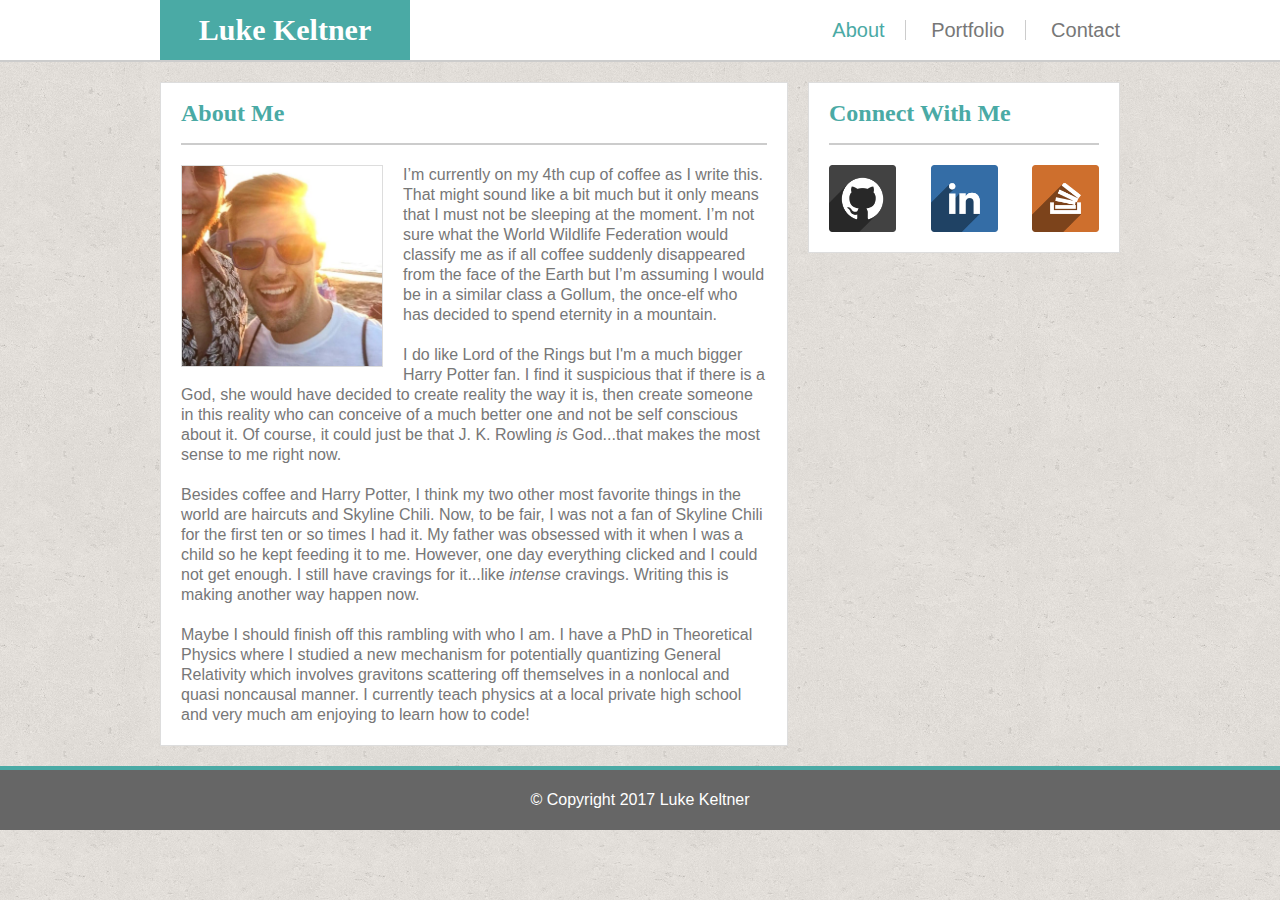
<file: index.html>
<!DOCTYPE html>
<html>
	<head>
		<meta name="viewport" content="width=device-width, initial-scale=1.0">
		<link href="assests/css/reset.css" rel="stylesheet" />
		<link href="assests/css/style.css" rel="stylesheet" />
		<title>About Luke</title>
	</head>

	<body>
		<header>
			<div class="content contentheader">
				<div id="name">
					<h1>Luke Keltner</h1>
				</div>
				<div id="options">
					<a class="options" href="index.html" style="color:#4aaaa5">About</a>
					<a class="options" href="portfolio.html">Portfolio</a>
					<a class="options contactlink" href="contact.html">Contact</a>
				</div>
			</div>
		</header>
			<div class="content">

				<section id="aboutme">
					<h2>About Me</h2>
					<img id="face" src="assests/images/face.jpg"/>
					<p>I’m currently on my 4th cup of coffee as I write this. That might sound like a bit much but it only means that I must not be sleeping at the moment.  I’m not sure what the World Wildlife Federation would classify me as if all coffee suddenly disappeared from the face of the Earth but I’m assuming I would be in a similar class a Gollum, the once-elf who has decided to spend eternity in a mountain.</p>

					<p>I do like Lord of the Rings but I'm a much bigger Harry Potter fan.  I find it suspicious that if there is a God, she would have decided to create reality the way it is, then create someone in this reality who can conceive of a much better one and not be self conscious about it.  Of course, it could just be that J. K. Rowling <span>is</span> God...that makes the most sense to me right now.</p>

					<p>Besides coffee and Harry Potter, I think my two other most favorite things in the world are haircuts and Skyline Chili. Now, to be fair, I was not a fan of Skyline Chili for the first ten or so times I had it.  My father was obsessed with it when I was a child so he kept feeding it to me.  However, one  day everything clicked and I could not get enough.  I still have cravings for it...like <span>intense</span> cravings. Writing this is making another way happen now.</p>

					<p>Maybe I should finish off this rambling with who I am.  I have a PhD in Theoretical Physics where I studied a new mechanism for potentially quantizing General Relativity which involves gravitons scattering off themselves in a nonlocal and quasi noncausal manner.  I currently teach physics at a local private high school and very much am enjoying to learn how to code!</p>

				</section>

				<section id="connect">
					<h2 class="connectwithme">Connect With Me</h2>
					<div id='icons'>
						<a href='https://github.com/LukeKeltner' target="_blank"><img class="connecticon" src="assests/images/github.png"/></a>
						<a href='https://www.linkedin.com/in/luke-keltner-8a38b350' target="_blank"><img class="connecticon linkedin" src="assests/images/linkedin.png"/></a>
						<a href='https://stackoverflow.com/users/7071900/luke-keltner' target='_blank'><img class="connecticon stackoverflow" src="assests/images/stackoverflow.png"/></a>
					</div>
				</section>
			</div>


			<footer>
				&copy; Copyright 2017 Luke Keltner
			</footer>


	</body>

</html>
</file>
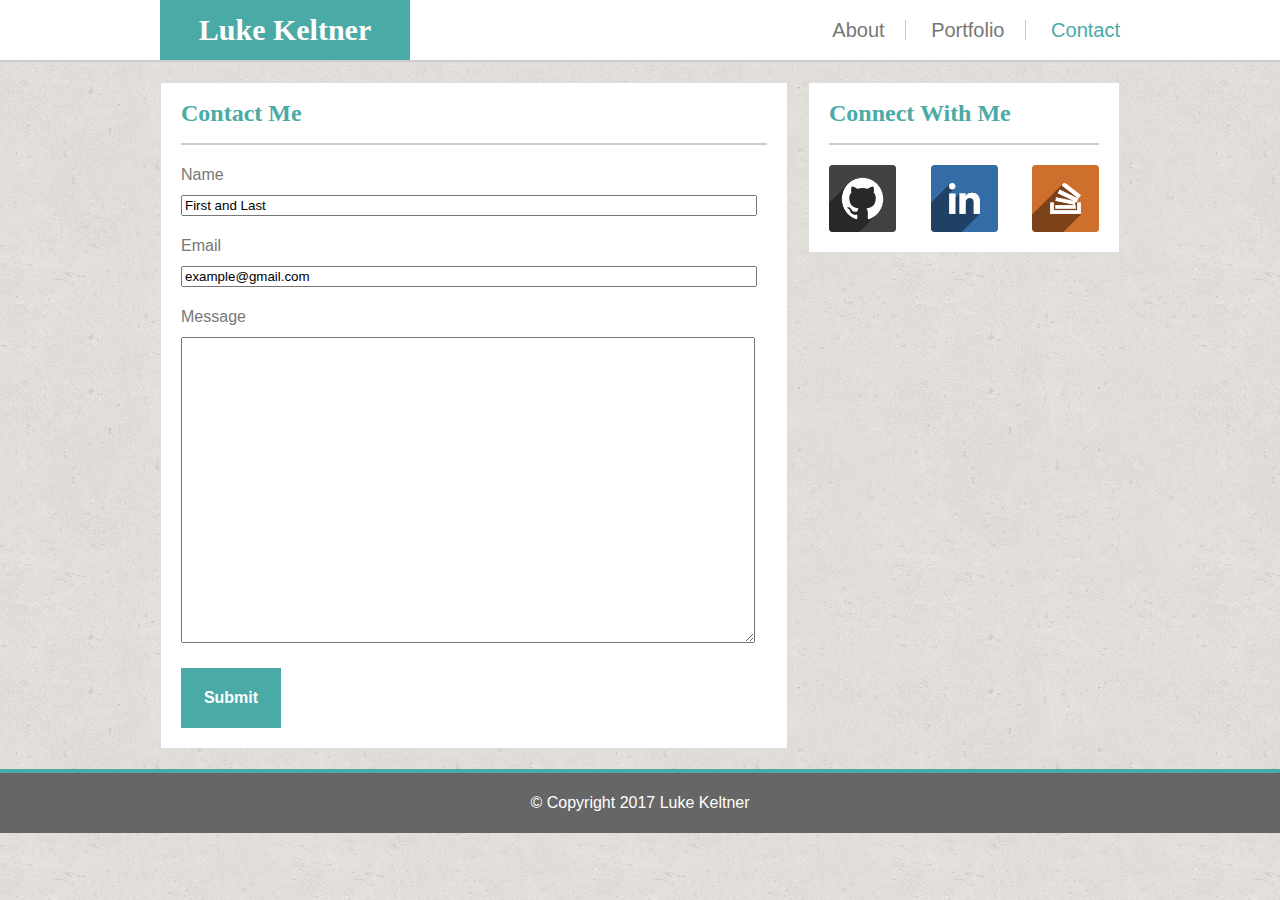
<file: contact.html>
<!DOCTYPE html>
<html>
	<head>
		<meta name="viewport" content="width=device-width, initial-scale=1.0">
		<link href="assests/css/reset.css" rel="stylesheet" />
		<link href="assests/css/style.css" rel="stylesheet" />
		<title>Contact Me</title>
	</head>

	<body>
		<header>
			<div class="content contentheader">
				<div id="name">
					<h1>Luke Keltner</h1>
				</div>
				<div id="options">
					<a class="options" href="index.html">About</a>
					<a class="options" href="portfolio.html">Portfolio</a>
					<a class="options contactlink" href="contact.html" style="color:#4aaaa5">Contact</a>
				</div>
			</div>
		</header>

			<div class="content">

				<form class="contactme">
					<h2>Contact Me</h2>
						<div class="inputs">Name</div>
						<input type='text' value="First and Last">

						<div class="inputs">Email</div>
						<input type='text' value="example@gmail.com">

						<div class="inputs">Message</div>
						<textarea style="height:300px;"></textarea>

						<div class="submit">
							Submit
						</div>
				</form>

				<section id="connect">
					<h2 class="connectwithme">Connect With Me</h2>
					<div id='icons'>
						<a href='https://github.com/LukeKeltner' target="_blank"><img class="connecticon" src="assests/images/github.png"/></a>
						<a href='https://www.linkedin.com/in/luke-keltner-8a38b350' target="_blank"><img class="connecticon linkedin" src="assests/images/linkedin.png"/></a>
						<a href='https://stackoverflow.com/users/7071900/luke-keltner' target='_blank'><img class="connecticon stackoverflow" src="assests/images/stackoverflow.png"/></a>
					</div>
				</section>
			</div>


			<footer>
				&copy; Copyright 2017 Luke Keltner
			</footer>


	</body>

</html>
</file>
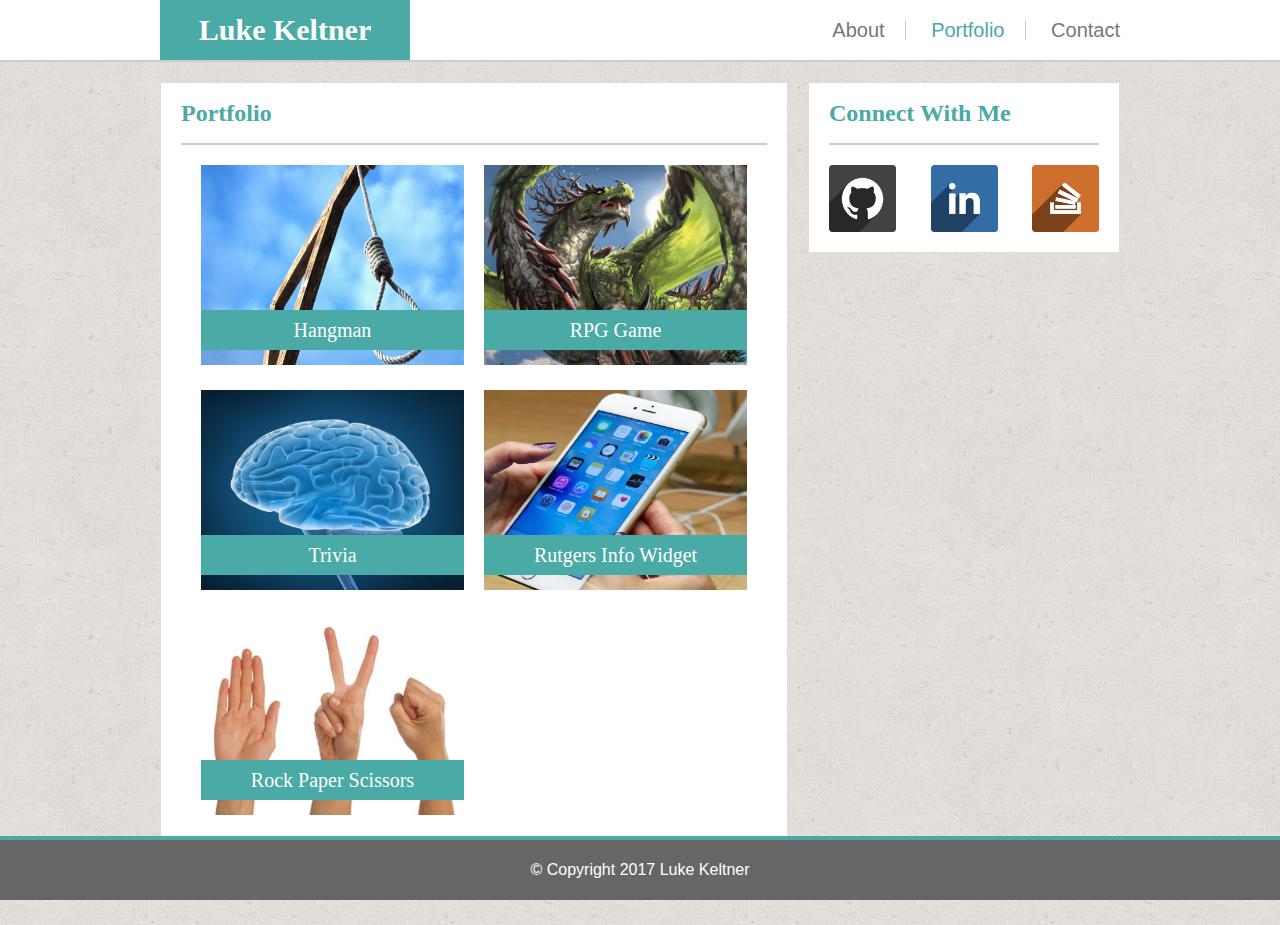
<file: portfolio.html>
<!DOCTYPE html>
<html>
	<head>
		<meta name="viewport" content="width=device-width, initial-scale=1.0">
		<link href="assests/css/reset.css" rel="stylesheet" />
		<link href="assests/css/style.css" rel="stylesheet" />
		<title>Portfolio</title>
	</head>

	<body>
		<header>
			<div class="content contentheader">
				<div id="name">
					<h1>Luke Keltner</h1>
				</div>
				<div id="options">
					<a class="options" href="index.html">About</a>
					<a class="options" href="portfolio.html" style="color:#4aaaa5">Portfolio</a>
					<a class="options contactlink" href="contact.html">Contact</a>
				</div>
			</div>
		</header>
			<div class="content">

				<section id="portfolio">
					<h2  class="portfolioh2">Portfolio</h2>

					<div  class="portpicdiv">
						<img class="portpic" src="assests/images/noose.jpg"/>
						<div class="picdeets">Hangman</div>
					</div>

					<div  class="portpicdiv">
						<img class="portpic" src="assests/images/dragon.jpg"/>
						<div class="picdeets">RPG Game</div>
					</div>

					<div  class="portpicdiv">
						<img class="portpic" src="assests/images/brain.jpg"/>
						<div class="picdeets">Trivia</div>
					</div>

					<div  class="portpicdiv">
						<img class="portpic" src="assests/images/phones.jpg"/>
						<div class="picdeets">Rutgers Info Widget</div>
					</div>

					<div  class="portpicdiv">
						<img class="portpic" src="assests/images/hands.jpg"/>
						<div class="picdeets">Rock Paper Scissors</div>
					</div>

				</section>

				<section id="connect">
					<h2 class="connectwithme">Connect With Me</h2>
					<div id='icons'>
						<a href='https://github.com/LukeKeltner' target="_blank"><img class="connecticon" src="assests/images/github.png"/></a>
						<a href='https://www.linkedin.com/in/luke-keltner-8a38b350' target="_blank"><img class="connecticon linkedin" src="assests/images/linkedin.png"/></a>
						<a href='https://stackoverflow.com/users/7071900/luke-keltner' target='_blank'><img class="connecticon stackoverflow" src="assests/images/stackoverflow.png"/></a>
					</div>
				</section>
			</div>


			<footer>
				&copy; Copyright 2017 Luke Keltner
			</footer>


	</body>

</html>
</file>
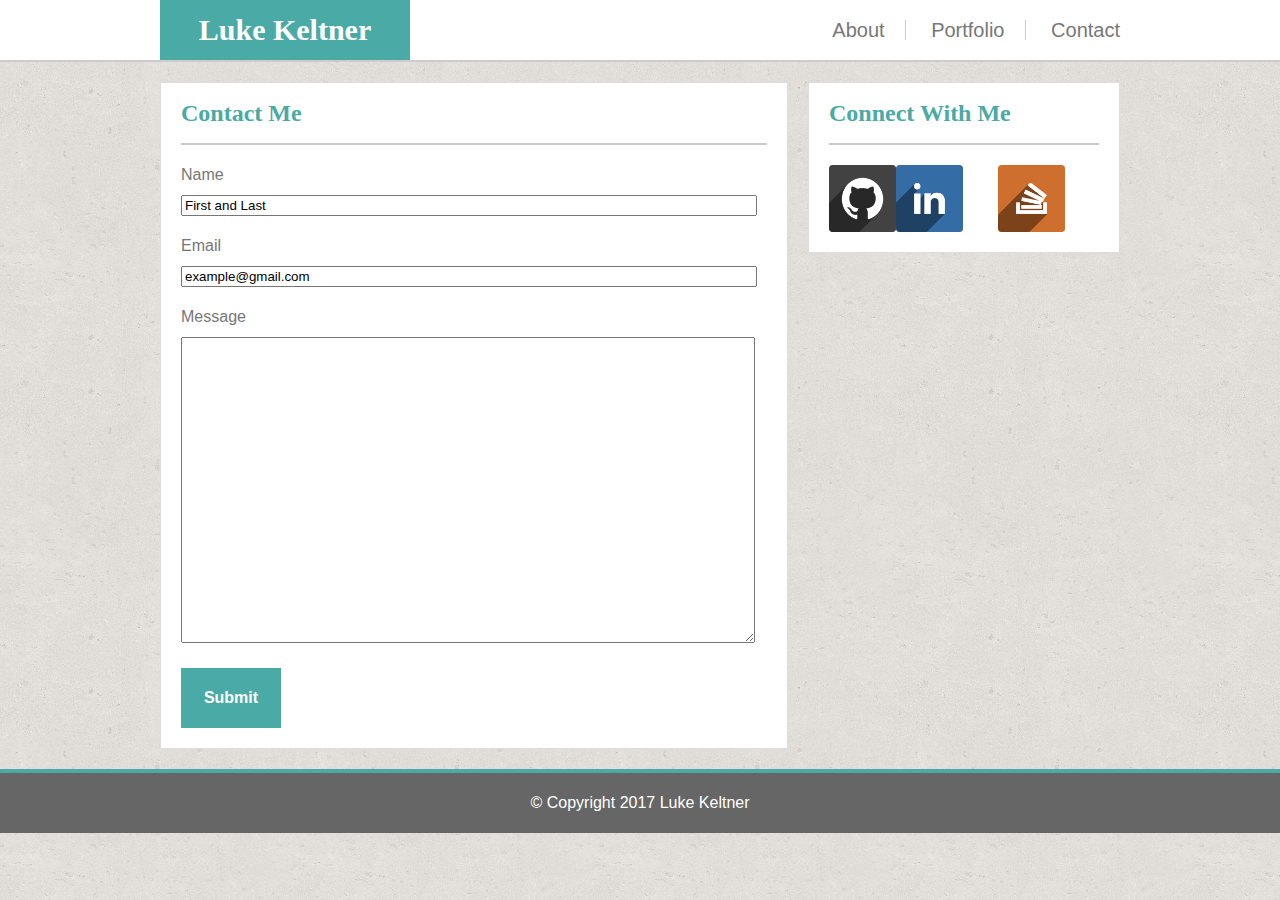
<file: text.html>
<!DOCTYPE html>
<html>
	<head>
		<link href="assests/css/reset.css" rel="stylesheet" />
		<link href="assests/css/style.css" rel="stylesheet" />
		<title>Test</title>
	</head>

	<body>
		<header>
			<div class="content">
				<div id="name">
					<h1>Luke Keltner</h1>
				</div>
				<div id="options">
					<a class="options" href="index.html">About</a>
					<a class="options" href="portfolio.html">Portfolio</a>
					<a class="options contactlink" href="contact.html">Contact</a>
				</div>
			</div>
		</header>
			<div class="content">

				<form class="contactme">
					<h2>Contact Me</h2>
						<div class="inputs">Name</div>
						<input type='text' value="First and Last" style="width:568px;">

						<div class="inputs">Email</div>
						<input type='text' value="example@gmail.com" style="width:568px;">

						<div class="inputs">Message</div>
						<textarea style="height:300px; width:568px;"></textarea>

						<div class="submit">
							Submit
						</div>
				</form>






				<section id="connect">
					<h2>Connect With Me</h2>
					<div id='icons'>

							<div class="float_center">

								<a href='https://github.com/LukeKeltner' target="_blank"><img class="connecticon" src="assests/images/github.png"/></a>
								<a href='https://www.linkedin.com/in/luke-keltner-8a38b350' target="_blank"><img class="connecticon" src="assests/images/linkedin.png"/></a>
								<a href='https://stackoverflow.com/users/7071900/luke-keltner' target='_blank'><img class="connecticon linkedin" src="assests/images/stackoverflow.png"/></a>

							</div>

							<div class="clear"></div>

					</div>
				</section>
			</div>


			<footer>
				&copy; Copyright 2017 Luke Keltner
			</footer>


	</body>

</html>
</file>
<file: assests/css/style.css>
body
{
	color: #777777;
	font-family: 'Arial', 'Helvetica Neue', Helvetica, sans-serif;
	background: url('../images/cork.png');
	line-height: 20px;
	display: block;
}

.contentheader
{
	width:960px;
	margin: 0 auto;
	position: relative;
	height:inherit;
}

.content
{
	width:960px;
	margin: 0 auto;
	position: relative;
}

header
{
	position:relative;
	background-color: #ffffff;
	border-bottom: 2px solid #cccccc;

}

header::after
{
	content: "";
	display:block;
	clear:both;
}

h1
{
	font-family: 'Georgia', Times, 'Times New Roman', serif;
	color:#ffffff;
	font-size: 30px;
}

h2
{
	font-family: 'Georgia', Times, Times New Roman, serif;
	color:#4aaaa5;
	border-bottom: 2px solid #cccccc;
	margin-top: 0px;
	padding-bottom: 20px;
	font-size: 24px;
	font-weight: bold;
}

#name
{
	background-color: #4aaaa5;
	width:250px;
	text-align: center;
	padding: 20px 0px 20px 0px;
	float:left;
	font-weight: bold;
}

#options
{
	position: absolute;
	right:0px;
	top:50%;
	transform: translateY(-50%);
	font-size: 20px;
}


.options
{
	display: inline-block;
	margin-right: 20px;
	border-right:1px solid #cccccc;
	padding-right: 20px;
}

.contactlink
{
	padding:0px;
	margin-left:0px;
	margin-right: 0px;
	border-right:0px;
}

a
{
	text-decoration: none;
	color:#777777;
}

a:hover
{
	color: #4aaaa5;
}

#aboutme
{
	margin-top: 20px;
	background-color: #ffffff;
	border:1px solid #dddddd;
	width:586px;
	padding:20px;
	float: left;
}

#face
{
	width:200px;
	float:left;
	margin-top: 20px;
	margin-right: 20px;
	margin-bottom: 10px;
	border:1px solid #dddddd;
}

p
{
	margin-top: 20px;
}

#connect
{
	margin-top: 20px;
	background-color: #ffffff;
	border:1px solid #dddddd;
	width:270px;
	padding:20px;
	float:left;
	margin-left: 20px;
}

.connecticon
{
	float:left;
	width:67px;
	margin-top:20px;
}

.linkedin
{
	margin-left:34.5px;
}

.stackoverflow
{
	margin-right:0px;
	float:right;
}

#icons
{
	position:relative;
	margin: 0 auto;
}

#icons::after
{
	content: "";
	display:block;
	clear:both;
}

.content::after
{
	content: "";
	display:block;
	clear:both;
}

footer
{
	position: sticky;
	clear:both;
	background-color: #666666;
	color: #ffffff;
	text-align: center;
	padding: 20px;
	border-top:4px solid #4aaaa5;
	margin-top: 20px;
	bottom:0px;
}

/*Contact Me CSS*/
.contactme
{
	margin-top: 20px;
	background-color: #ffffff;
	border:1px solid #dddddd;
	width:586px;
	padding:20px;
	float: left;
}

.inputs
{
	margin-top:20px;
	margin-bottom: 10px;
}

input
{
	width:568px;
}

textarea
{
	width:568px;
}

.submit
{
	background-color: #4aaaa5;
	width:100px;
	text-align: center;
	padding: 20px 0px 20px 0px;
	font-weight: bold;
	color: #ffffff;
	margin-top: 20px;
}


/*Portfolio CSS*/
#portfolio
{
	margin-top: 20px;
	background-color: #ffffff;
	border:1px solid #dddddd;
	width:586px;
	padding:20px;
	float: left;
}

.portpic
{
	width:263px;
	height:200px;
}

.portpicdiv
{
	position: relative;
	margin: 20px;
	margin-right: 0px;
	margin-bottom: 0px;
	float:left;
}

.picdeets
{
	position: absolute;
	background-color: #4aaaa5;
	color:#ffffff;
	text-align: center;
	width:243px;
	font-size:20px;
	padding:10px;
	font-family: 'Georgia', Times, 'Times New Roman', serif;
	bottom:20px;
}

.i
{
	font-style: italic;
	text-in
}

span
{
	font-style: italic;
}

@media screen and (max-width: 980px)
{
	.content
	{
		width:700px;
	}

	#aboutme
	{
		width:400px;
	}

	#face
	{
		float:none;
		margin-right: 0px;
		width:400px;
	}

	#connect
	{
		width:196px;
	}

	.connecticon
	{
		width:50px;
	}

	.connectwithme
	{
		font-size: 20px;
	}

	.linkedin
	{
		margin-left:23px;
	}

	/*Portfolio CSS*/
	#portfolio
	{
		margin-top: 20px;
		background-color: #ffffff;
		border:1px solid #dddddd;
		width:400px;
		padding:20px;
		float: left;
	}

	.portpic
	{
		display: block;
		margin:auto;
		width:400px;
		height:250px;
	}

	.portpicdiv
	{
		position: relative;
		margin: 0px;
		margin-right: 0px;
		margin-bottom: 20px;
		float:left;
	}

	.picdeets
	{
		position: absolute;
		background-color: #4aaaa5;
		color:#ffffff;
		text-align: center;
		width:380px;
		font-size:20px;
		padding:10px;
		font-family: 'Georgia', Times, 'Times New Roman', serif;
		bottom:20px;
	}

	.portfolioh2
	{
		margin-bottom: 20px;
	}

	/*Contact Me CSS*/
	.contactme
	{
		margin-top: 20px;
		background-color: #ffffff;
		border:1px solid #dddddd;
		width:400px;
		padding:20px;
		float: left;
	}

	.inputs
	{
		margin-top:20px;
		margin-bottom: 10px;
	}  

	input
	{
		width:400px;
	}

	textarea
	{
		width:400px;
	}

	.submit
	{
		background-color: #4aaaa5;
		width:100px;
		text-align: center;
		padding: 20px 0px 20px 0px;
		font-weight: bold;
		color: #ffffff;
		margin-top: 20px;
	}

}

@media screen and (max-width: 768px)
{
	.content
	{
		width:600px;
	}

	h1
	{
		font-size: 25px;
	}

	#name
	{
		width:200px;
		padding: 20px 0px 20px 0px;
	}

	.options
	{
		display: inline-block;
		margin-right: 10px;
		border-right:1px solid #cccccc;
		padding-right: 10px;
		font-size: 15px;
	}

	.contactlink
	{
		padding:0px;
		margin-left:0px;
		margin-right: 0px;
		border-right:0px;
	}

	#aboutme
	{
		width:558px;
	}

	#face
	{
		width:200px;
		float:left;
		margin-top: 20px;
		margin-right: 20px;
		margin-bottom: 10px;
		border:1px solid #dddddd;
	}

	#connect
	{
		margin-left: 0px;
		width: 558px;
	}

	.stackoverflow
	{
		float:left;
		margin-left:23px;
	}

	/*Portfolio CSS*/
	#portfolio
	{
		margin-top: 20px;
		background-color: #ffffff;
		border:1px solid #dddddd;
		width:558px;
		padding:20px;
		float: left;
	}

	.portpic
	{
		width:233px;
		height:200px;
	}

	.portpicdiv
	{
		position: relative;
		margin: 20px;
		margin-right: 0px;
		margin-bottom: 0px;
		float:left;
	}

	.picdeets
	{
		position: absolute;
		background-color: #4aaaa5;
		color:#ffffff;
		text-align: center;
		width:213px;
		font-size:20px;
		padding:10px;
		font-family: 'Georgia', Times, 'Times New Roman', serif;
		bottom:20px;
	}

	/*Contact Me CSS*/
	.contactme
	{
		margin-top: 20px;
		background-color: #ffffff;
		border:1px solid #dddddd;
		width:558px;
		padding:20px;
		float: left;
	}

	.inputs
	{
		margin-top:20px;
		margin-bottom: 10px;
	}  

	input
	{
		width:558px;
	}

	textarea
	{
		width:558px;
	}

	.submit
	{
		background-color: #4aaaa5;
		width:100px;
		text-align: center;
		padding: 20px 0px 20px 0px;
		font-weight: bold;
		color: #ffffff;
		margin-top: 20px;
	}

}

@media screen and (max-width: 640px)
{
	.content
	{
		clear:both;
		position:relative;
		width:100%;
		margin:0 auto;
	}

	.contentheader
	{
		width:100%;
		padding:0px;
	}


	header
	{
		width:100%;
		height:120px;
	}

	#name
	{
		background-color: #4aaaa5;
		width:100%;
		text-align: center;
		padding: 20px 0px 20px 0px;
		float:left;
		font-weight: bold;
	}

	#options
	{
		position: center;
		right:50%;
		top:65%;
		transform: translateX(50%);
		font-size: 20px;
		width:100%;
		text-align: center
	}


	.options
	{
		display: inline-block;
		margin-right: 10px;
		border-right:1px solid #cccccc;
		padding-right: 10px;
	}
	.contactlink
	{
		padding:0px;
		margin-left:0px
		margin-right: 0px;
		border-right:0px;
	}

	#aboutme
	{
		width:90%;

	}

	#face
	{
		width:100%;
	}

	#connect
	{
		width:90%
	}

	/*Portfolio CSS*/
	#portfolio
	{
		width:90%;
	}

	.portpic
	{
		max-width:100%;
	}

	.picdeets
	{
		position: absolute;
		background-color: #4aaaa5;
		color:#ffffff;
		text-align: center;
		width:91.5%;
		font-size:20px;
		padding:10px;
		font-family: 'Georgia', Times, 'Times New Roman', serif;
		bottom:20px;
	}

	/*Contact Me CSS*/
	.contactme
	{
		margin-top: 20px;
		background-color: #ffffff;
		border:1px solid #dddddd;
		width:90%;
		padding:20px;
	}

	.inputs
	{
		margin-top:20px;
		margin-bottom: 10px;
	}  

	input
	{
		width:100%;
	}

	textarea
	{
		width:100%;
	}

	.submit
	{
		background-color: #4aaaa5;
		width:100px;
		text-align: center;
		padding: 20px 0px 20px 0px;
		font-weight: bold;
		color: #ffffff;
		margin-top: 20px;
	}


}
</file>
